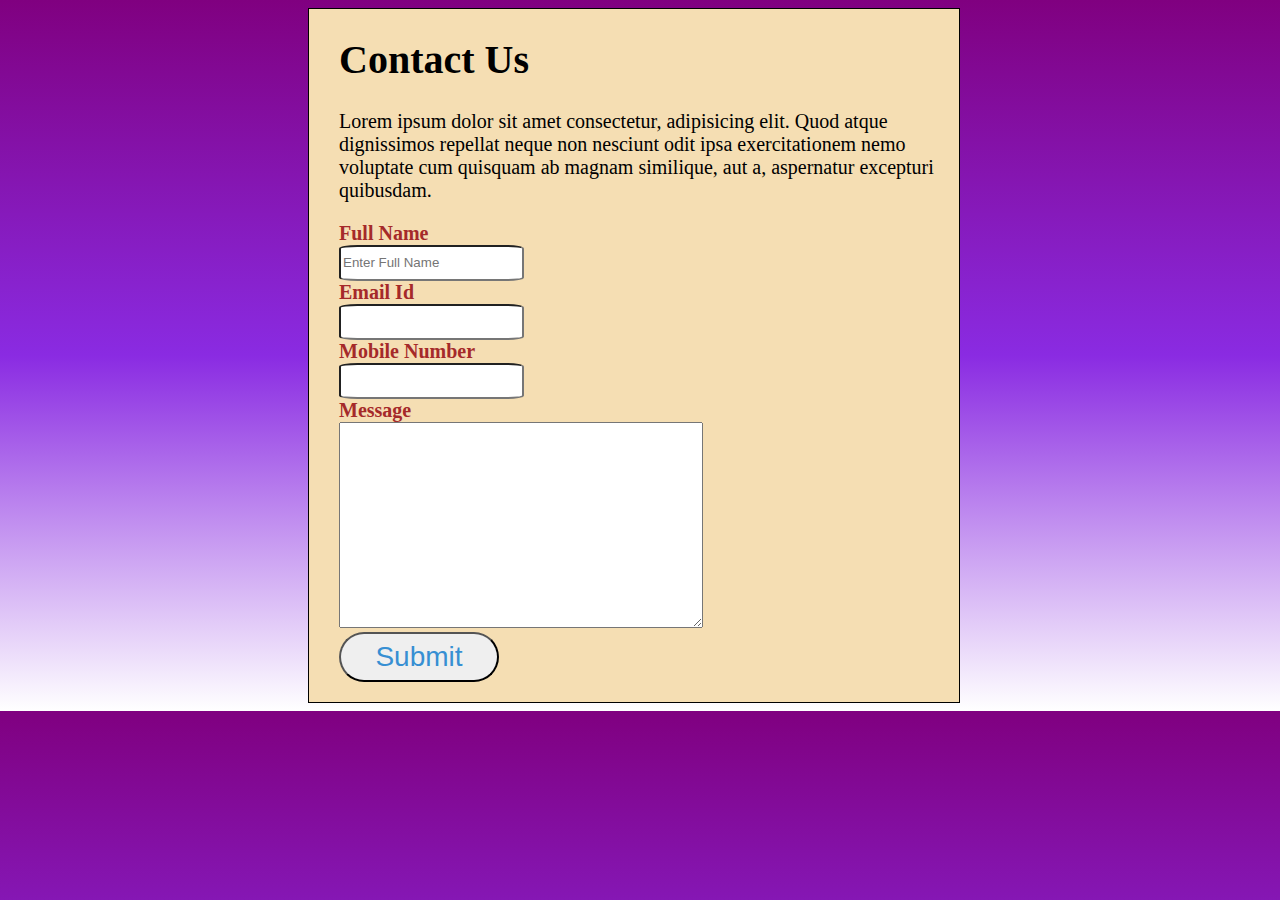
<file: contactus.html>
<!DOCTYPE html>
<html lang="en">
<head>
    <meta charset="UTF-8">
    <meta name="viewport" content="width=device-width, initial-scale=1.0">
    <title>Contact Us Form</title>
    <link rel="stylesheet" href="contact us.css">
</head>
<body>
    <form action="">
        <h1>Contact Us</h1>
        <p>Lorem ipsum dolor sit amet consectetur, adipisicing elit. Quod atque dignissimos repellat neque non nesciunt odit ipsa exercitationem nemo voluptate cum quisquam ab magnam similique, aut a, aspernatur excepturi quibusdam.</p>
        <label for="">Full Name</label><br>
        <input type="text" placeholder="Enter Full Name"><br>
        <label for="">Email Id</label><br>
        <input type="email"><br>
        <label for="">Mobile Number</label><br>
        <input type="tel"><br>
        <label for="">Message</label><br>
        
        <textarea name="" id="" cols="30" rows="5"></textarea><br>
        <button><a href="">Submit</a></button>
    </form>
</body>
</html>
</file>
<file: contact us.css>
form{
    border:solid 1px;
    width: 600px;
    background-color:wheat ;
    padding-right: 20px;

    padding-left: 30px;
    padding-bottom: 20px;
    margin-left: 300px;
}
label{
    font-size: 20px;
    font-weight: bold;
    color: brown;
}
input{
    width:200 px;
    height:30px;
    outline: none;
    border-radius: 10%;

}
textarea{
    width: 300px;
    height: 200px;
    border: 10%;
    padding-left: 10%;
}
h1{
    font-size: 40px;
    
}
p{
    font-size: 20px;
}
button{
    width: 160px;
    height: 50px;
    border-radius: 30px;
    font-size: 28px;

}
button a{
    color: rgb(55, 143, 211);
    text-decoration: none;
}
body{
    background-image: linear-gradient(purple,blueviolet,white);
}
</file>
